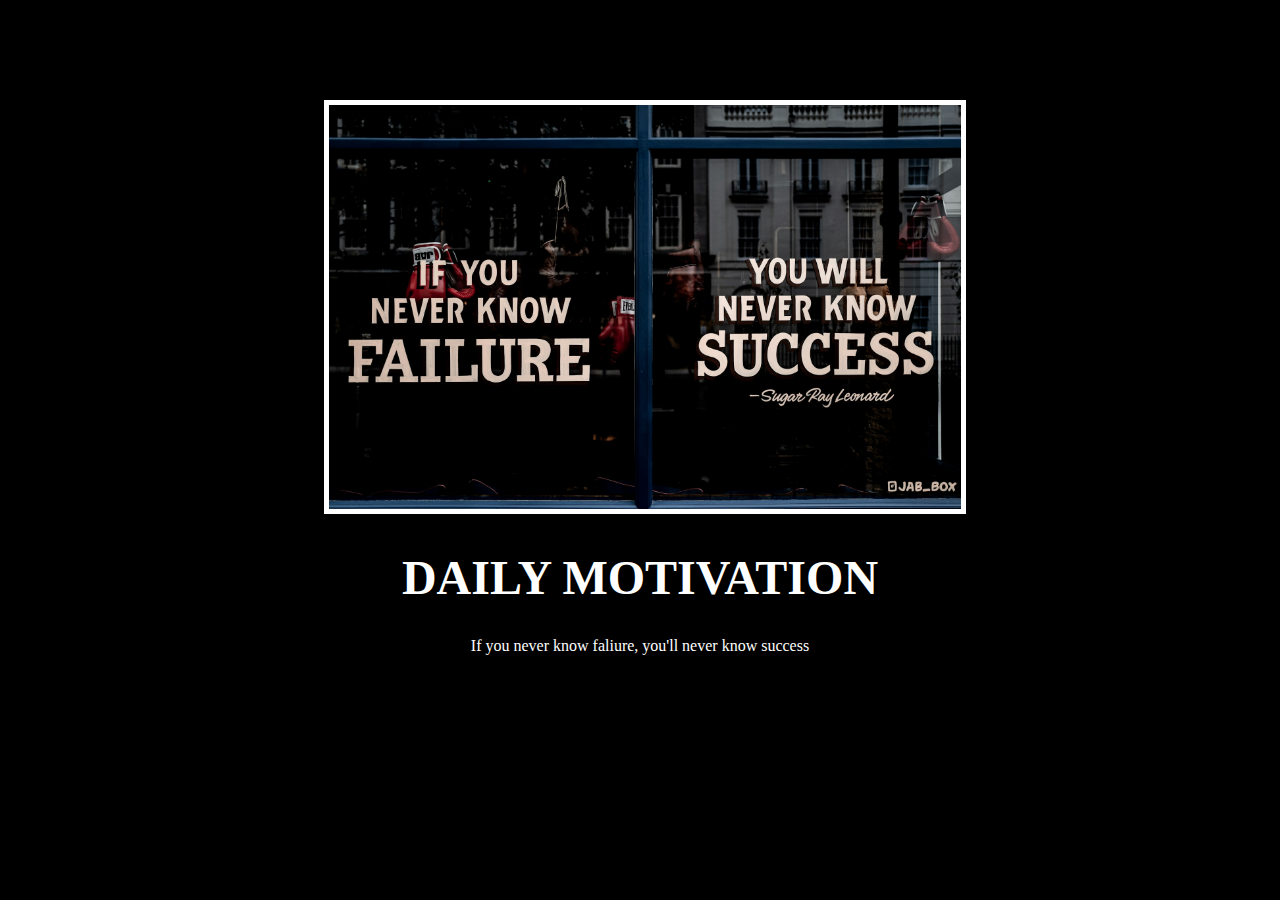
<file: index.html>
<!-- 
  TODO: Create a motivational post website.
Style it how ever you like. 
Look at the goal image for inspiration.
But it must have the following features:
1. The main h1 text should be using the Regular Libre Baskerville Font from Google Fonts:
  https://fonts.google.com/specimen/Libre+Baskerville
2. The text should be white and background black.
3. Add your own image into the images folder inside assets. It should have a 5px white border.
4. The text should be center aligned.
5. Create a div to contain the h1, p and img elements. Adjust the margins so that the image and text are centered on the page. 
  Hint: You horizontally center a div by giving it a width of 50% and a margin-left of 25%.
  Hint: Set the image to have a width of 100% so it fills the div. 
6. Read about the text-transform property on MDN docs to make the h1 uppercase with CSS.
  https://developer.mozilla.org/en-US/docs/Web/CSS/text-transform 
-->

<!DOCTYPE html>
<html lang="en">
<head>
  <meta charset="UTF-8">
  <meta name="viewport" content="width=device-width, initial-scale=1.0">
  <title>Motivational Website</title>
  <link rel="stylesheet" href="style.css">
  <link rel="preconnect" href="https://fonts.google.com">
  <link rel="preconnect" href="https://fonts,gstatic.com" crossorigin>
  <link href="https://fonts.google.com/specimen/Libre+Baskerville" rel="stylesheet">
</head>
<body>
  <div class="poster">
    <img class="motivational-img" src="./assets/images/Quote.jpg">
    <h1>Daily Motivation</h1>
    <p>If you never know faliure, you'll never know success</p>
  </div>
</body>
</html>
</file>
<file: style.css>
body{
	background-color: black;
}

h1{
	text-transform: uppercase;
	font-size: 3rem;
}

.poster {
	width: 50%;
	margin-left: 25%;
	margin-top: 100px;
	color: white;
	font-family: "Libre Baskerville", serif;
	text-align: center;
}

.motivational-img {
	border: 5px solid white;
	width: 100%;
}
</file>
